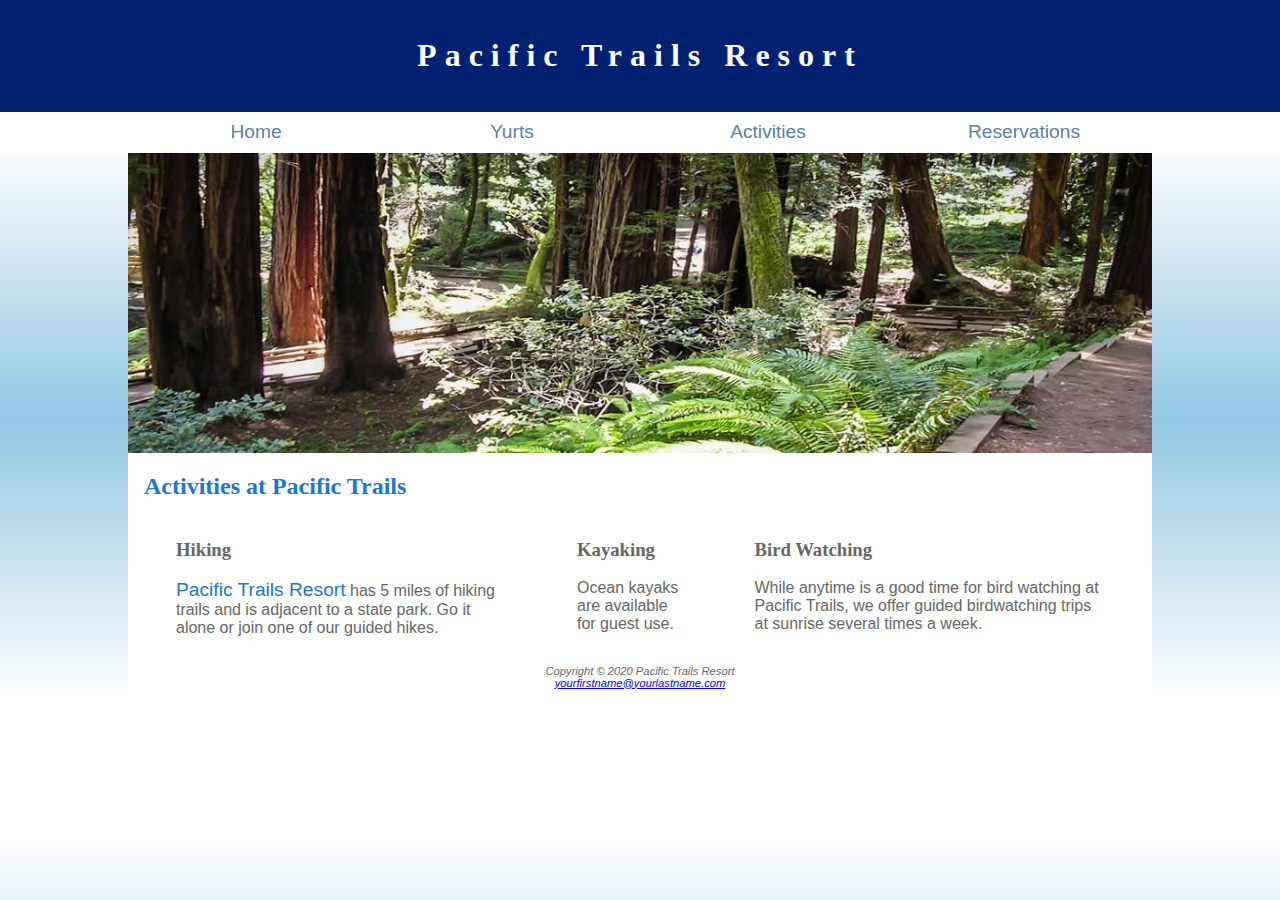
<file: activities.html>
<!DOCTYPE html>
<html lang="en">
<head>
<title>Pacific Trails Resort :: Activities</title>
<meta charset="utf-8">
<meta name="viewport" content="width=device-width,initial-scale=1.0">
<link href="pacific.css" rel="stylesheet">
</head>
<body>
<header>
<h1><a href="index.html">Pacific Trails Resort</a></h1>
</header>
<nav>
<ul>
<li><a href="index.html">Home</a></li>
<li><a href="yurts.html">Yurts</a></li>
<li><a href="activities.html">Activities</a></li>
<li><a href="reservations.html">Reservations</a></li>
</ul>
</nav>
<div id="wrapper">
<div id="trailhero">
</div>
<main>
<h2>Activities at Pacific Trails</h2>
<div id="flow">
<section>
<h3>Hiking</h3>
<p><span class="resort">Pacific Trails Resort</span> has 5 miles of hiking trails and is adjacent to a state park. Go it
alone or join one of our guided hikes.</p>
</section>
<section>
<h3>Kayaking</h3>
<p>Ocean kayaks are available for guest use.</p>
</section>
<section>
<h3>Bird Watching</h3>
<p>While anytime is a good time for bird watching at Pacific Trails, we offer guided birdwatching
trips at sunrise several times a week.</p>
</section>
</div>
</main>
<footer>
Copyright &copy; 2020 Pacific Trails Resort<br>
  <a href="mailto:yourfirstname@yourlastname.com">yourfirstname@yourlastname.com</a>
  </footer>
  </div>
  </body>
</html>
</file>
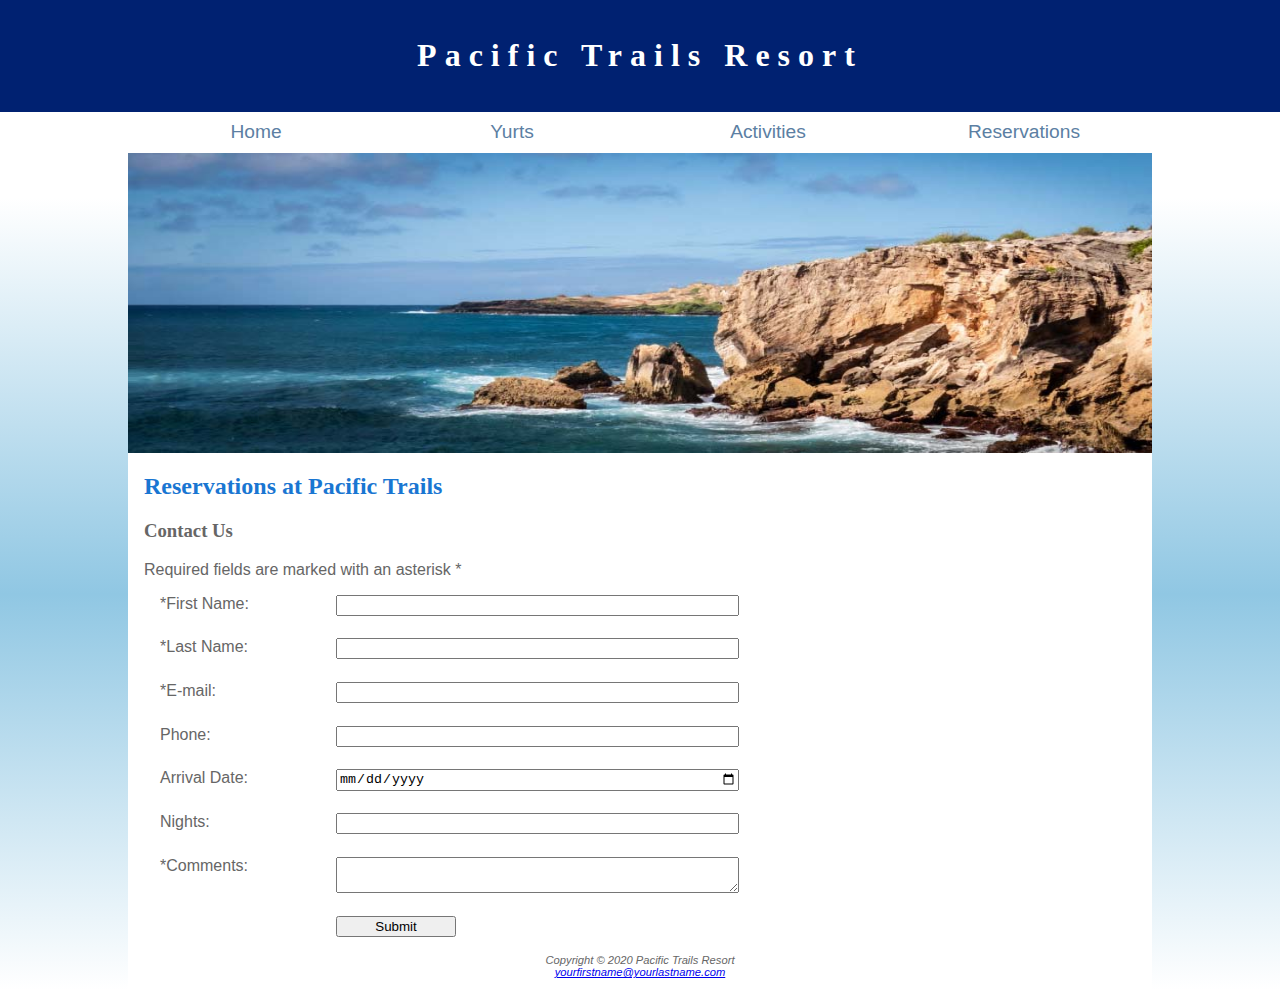
<file: reservations.html>
<!DOCTYPE html>
<html lang="en">
<head>
<title>Pacific Trails Resort :: Reservations</title>
<meta charset="utf-8">
<meta name="viewport" content="width=device-width, initial-scale=1.0">
<link href="pacific.css" rel="stylesheet">
</head>
<body>
<header>
<h1><a href="index.html">Pacific Trails Resort</a></h1>
</header>
<nav>
<ul>
<li><a href="index.html">Home</a></li>
<li><a href="yurts.html">Yurts</a></li>
<li><a href="activities.html">Activities</a></li>
<li><a href="reservations.html">Reservations</a></li>
</ul>
</nav>
<div id="wrapper">
<div id="reshero">
</div>
<main>
<h2>Reservations at Pacific Trails</h2>
<h3>Contact Us</h3>
<p>Required fields are marked with an asterisk *</p>
<form method="post" action="https://webdevbasics.net/scripts/pacific.php">
<label for="myFName">*First Name: </label><input type="text" id="myFName" name="myFName" required>
<label for="myLName">*Last Name: </label><input type="text" id="myLName" name="myLName" required>
<label for="myEmail">*E-mail: </label><input type="email" id="myEmail" name="myEmail" required>
<label for="myPhone">Phone: </label><input type="tel" id="myPhone" name="myPhone">
<label for="myDate">Arrival Date: </label><input type="date" id="myDate" name="myDate">
<label for="myNights">Nights: </label><input type="number" id="myNights" name="myNights" min="1" max="14">
<label for="myComments">*Comments: </label><textarea id="myComments" name="myComments" rows="2" cols="20" required></textarea>
<input type="submit" id="mySubmit" value="Submit">
</form>
</main>
<footer>
Copyright &copy; 2020 Pacific Trails Resort<br>
<a href="mailto:yourfirstname@yourlastname.com">yourfirstname@yourlastname.com</a>
</footer>
</div>
</body>
</html>
</file>
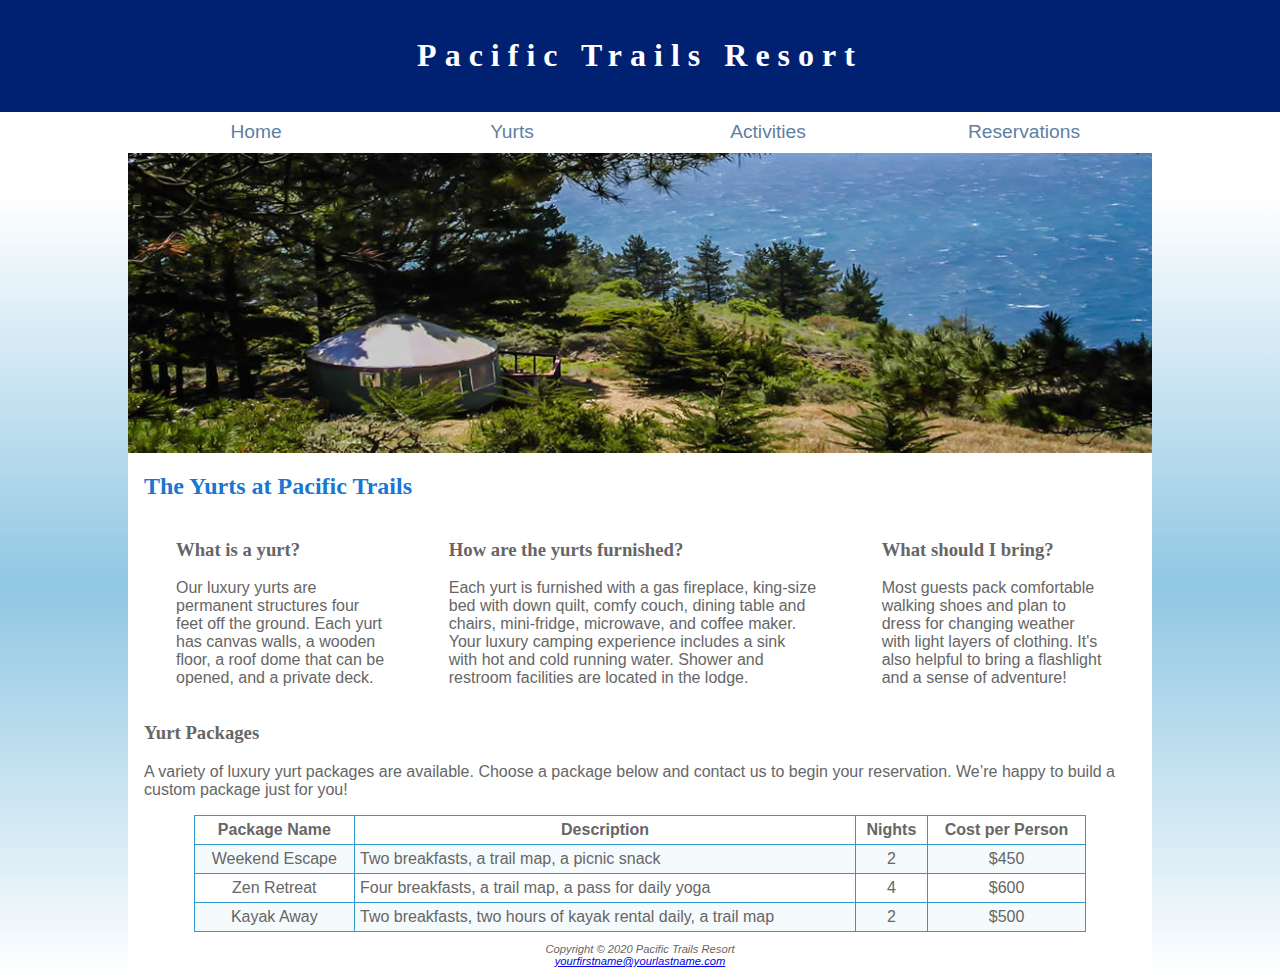
<file: yurts.html>
<!DOCTYPE html>
<html lang="en">
<head>
<title>Pacific Trails Resort :: Yurts</title>
<meta charset="utf-8">
<meta name="viewport" content="width=device-width, initial-scale=1.0">
<link href="pacific.css" rel="stylesheet">
</head>
<body>
<header>
<h1><a href="index.html">Pacific Trails Resort</a></h1>
</header>
<nav>
<ul>
<li><a href="index.html">Home</a></li>
<li><a href="yurts.html">Yurts</a></li>
<li><a href="activities.html">Activities</a></li>
<li><a href="reservations.html">Reservations</a></li>
</ul>
</nav>
<div id="wrapper">
<div id="yurthero">
</div>
<main>
<h2>The Yurts at Pacific Trails</h2>
<div id="flow">
<section>
<h3>What is a yurt?</h3>
<p>Our luxury yurts are permanent structures four feet off the ground. Each yurt has
canvas walls, a wooden floor, a roof dome that can be opened, and a private deck.</p>
</section>
<section>
<h3>How are the yurts furnished?</h3>
<p>Each yurt is furnished with a gas fireplace, king-size bed with down quilt, comfy couch, dining table and chairs, 
mini-fridge, microwave, and coffee maker. Your luxury camping experience includes a sink with hot and
cold running water. Shower and restroom facilities are located in the lodge.</p>
</section>
<section>
<h3>What should I bring?</h3>
<p>Most guests pack comfortable walking shoes and plan to dress for changing weather with light layers of clothing. 
It&#39;s also helpful to bring a flashlight and a sense of adventure!</p>
</section>
</div>
<h3>Yurt Packages</h3>
<p>A variety of luxury yurt packages are available. Choose a package below and contact
us to begin your reservation. We&rsquo;re happy to build a custom package just for you!</p>
<table>
<tr>
<th>Package Name</th>
<th>Description</th>
<th>Nights</th>
<th>Cost per Person</th>
</tr>
<tr>
<td>Weekend Escape</td>
<td class="text">Two breakfasts, a trail map, a picnic snack</td>
<td>2</td>
<td>$450</td>
</tr>
<tr>
<td>Zen Retreat</td>
<td class="text">Four breakfasts, a trail map, a pass for daily yoga</td>
<td>4</td>
<td>$600</td>
</tr>
<tr>
<td>Kayak Away</td>
<td class="text">Two breakfasts, two hours of kayak rental daily, a trail map</td>
<td>2</td>
<td>$500</td>
</tr>
</table>  
</main>
<footer>
Copyright &copy; 2020 Pacific Trails Resort<br>
<a href="mailto:yourfirstname@yourlastname.com">yourfirstname@yourlastname.com</a>
</footer>
</div>
</body>
</html>
</file>
<file: pacific.css>
* { box-sizing: border-box; }
body { 
background-color: #90C7E3;
color: #666666;
font-family: Verdana, Arial, sans-se rif;
  margin:0;
}
#wrapper { background-color: #FFFFFF;}
header {
background-color: #002171;
color: #FFFFFF;
font-family: Georgia, serif;
padding: 1em;
}
header a { text-decoration: none; }
header a:link { color: #FFFFFF; }
header a:visited { color: #FFFFFF; }
header a:hover { color: #90C7E3; }
h1 {  
font-size: 1.5em;
text-align: center;
}
h2 { 
color: #1976D2;
font-family: Georgia, serif; 
}
h3 { font-family: Georgia, serif; }
nav {
  background-color: #FFF;
font-size: 1.2em;
  text-align:center;
}
nav a { text-decoration: none; }
nav a:link { color: #5C7FA3; }
nav a:visited { color: #344873; }
nav a:hover { color: #A52A2A; }
nav ul { 
display:flex;
flex-direction: column;
list-style-type: none;
margin:0;
padding:0;
}
nav li {
border-bottom:1px solid #344873;
padding:.5em 1em;
width:100%;
}
main {
display: block; 
padding: 0 1em;
}
dt { 
color: #002171;
font-weight: bold;
}
.resort { 
color: #1976D2;
font-size: 1.2em;
}
#homehero { 
height: 300px;
background-image: url(coast.jpg);
background-repeat: no-repeat;
background-size: 200% 100%; 
}
#yurthero { 
height: 300px;
background-image: url(yurt.jpg);
background-repeat: no-repeat;
background-size: 200% 100%; 
}
#trailhero { 
height: 300px;
background-image: url(trail.jpg);
background-repeat: no-repeat;
background-size: 200% 100%;  
}	
#mobile { display: inline; }
#desktop { display: none; }
section {
padding-left: .5em;
padding-right: .5em;
}	
footer { 
background-color: #FFF;
font-size: .70em;
font-style: italic;
padding: 1em;
text-align: center;
}
table {
margin: auto;
width: 90%;
border-collapse: collapse;
}
td, th {
padding: 5px;
border: 1px solid #3399CC;
}
td { text-align: center; }
.text { text-align: left; }
tr:nth-of-type(even) { background-color: #F5FAFC; }
#reshero { 
height: 300px;
background-image: url(ocean.jpg);
background-repeat: no-repeat;
background-size: 200% 100%; 
}
form { 
display: flex;
flex-direction: column;
padding-left: 1em;
width: 80%; 
}
input, textarea { margin-bottom: .5em; }
@media (min-width: 600px) { 
h1 { 
font-size: 2em;
letter-spacing: .25em;		
}
nav ul { 
flex-flow: row nowrap; 
justify-content: space-around;
padding-right: 2em; 
}
nav li { 
border-bottom: none;
width: 12em; 
}
section { 
padding-left: 2em;
padding-right: 2em; 
}
#flow { 
display: flex; 
flex-direction: row; 
}
#mobile { display: none; }
#desktop { display: inline; }
#homehero, #yurthero, #trailhero, #reshero { background-size: 100% 100%; }
form { 
width: 60%;
display: grid;
grid-gap: 1em; gap: 1em;
grid-template-columns: 10em 1fr; }
input[type="submit"] { grid-column: 2 / 3; width: 9em; }
}
@media (min-width: 1024px) { 
body { 
background-image: 
linear-gradient(to bottom, #FFFFFF 20%, #90C7E3 60%, #FFFFFF 100%);
}
nav ul { 
padding-left: 10%;
padding-right: 10%; 
}
#wrapper { 
margin: auto;
width: 80%; 
}	
}
</file>
